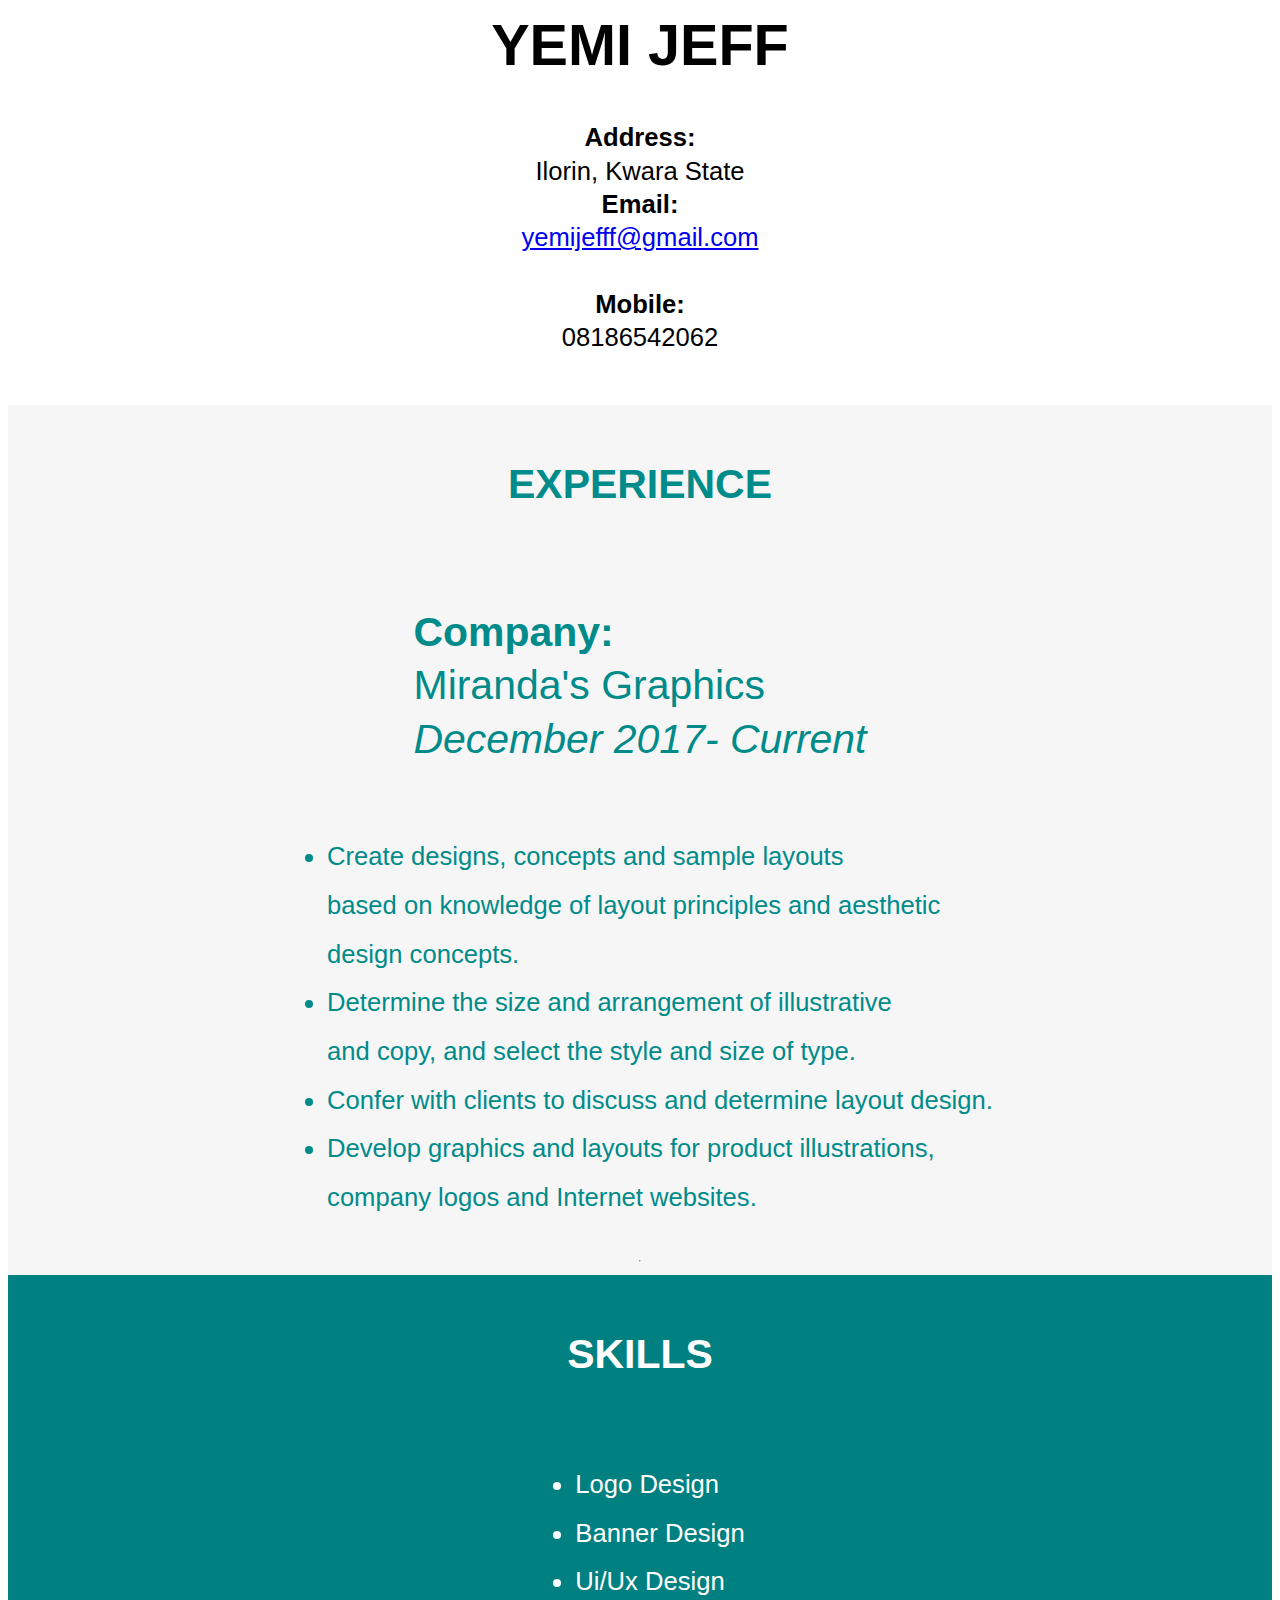
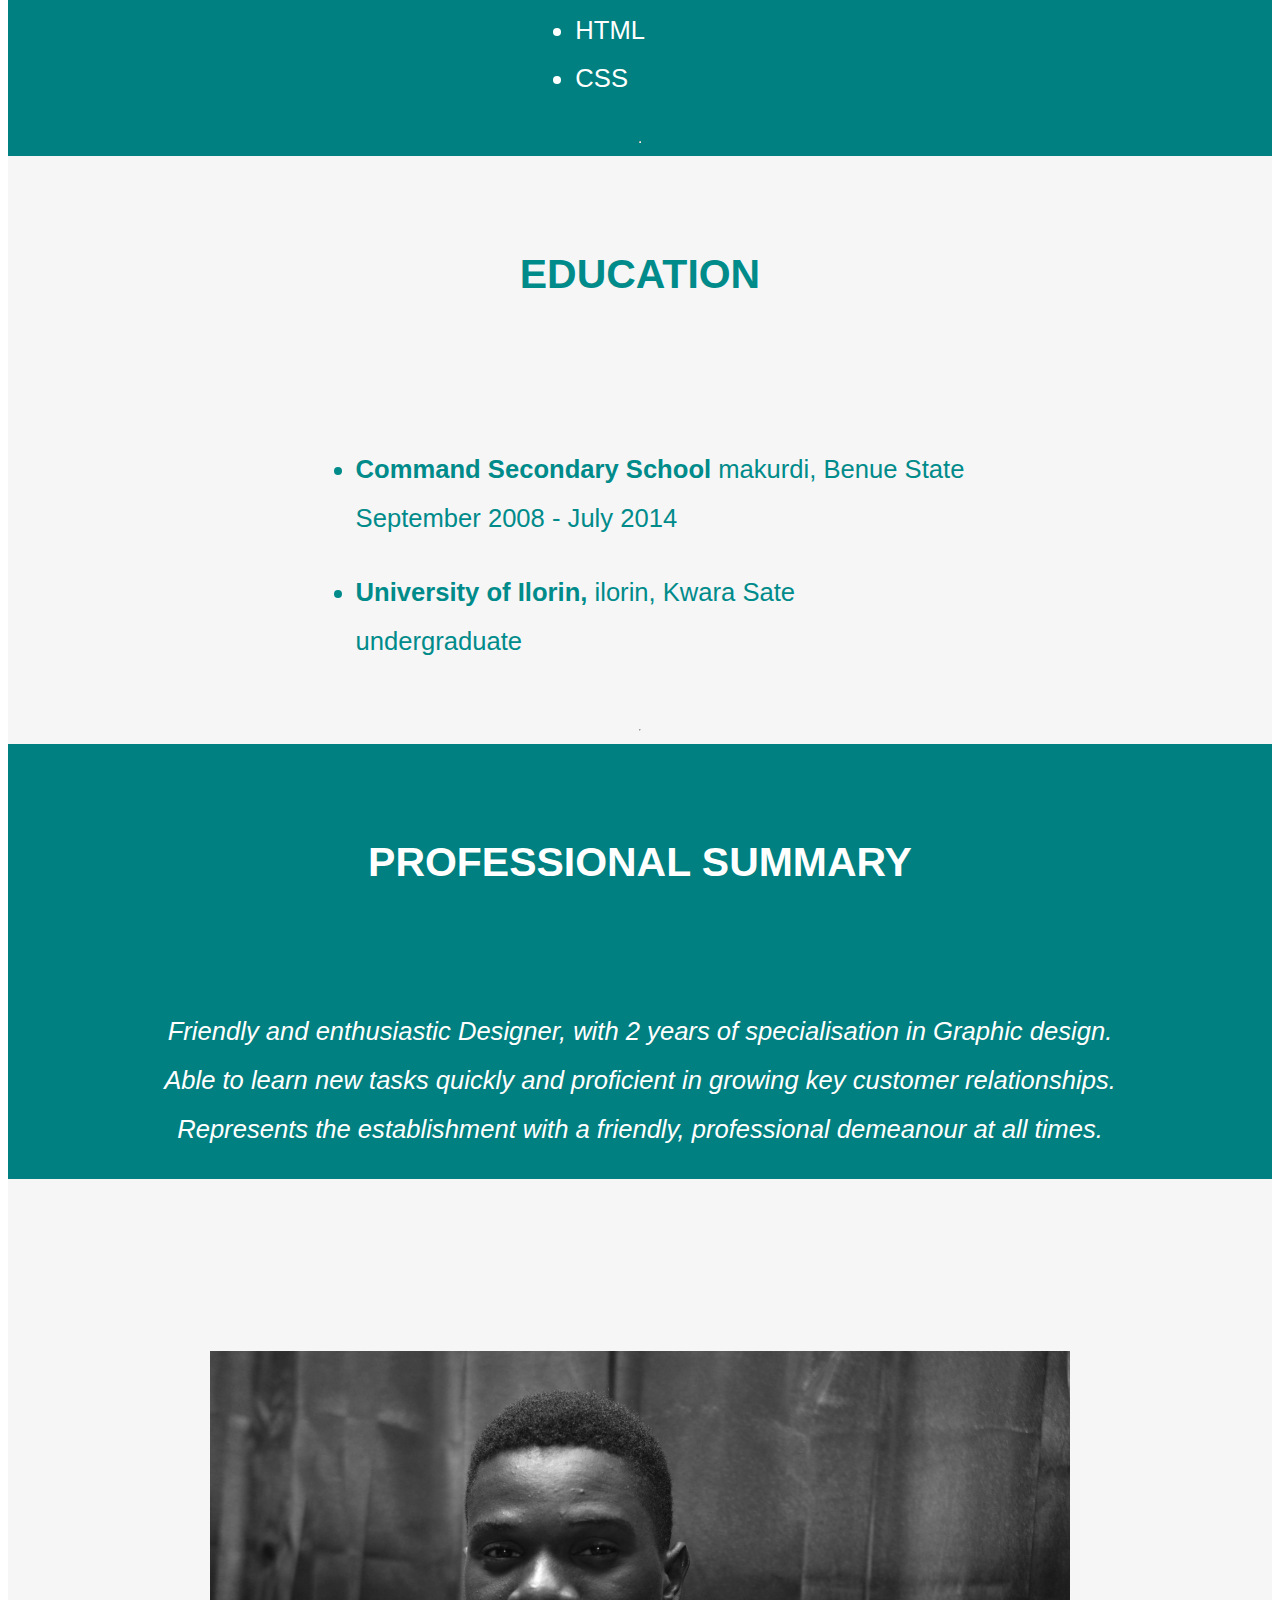
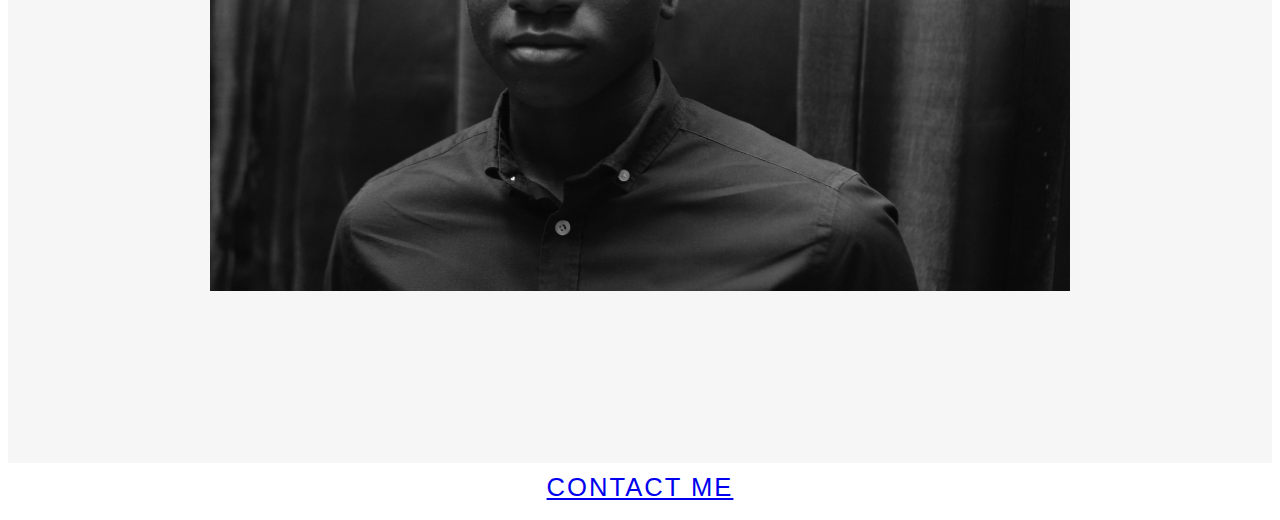
<file: index.html>
<nav class="navbar">
    <html lang="en">

    <head>
        <meta charset="UTF-8">
        <meta name="viewport" content="width=device-width, initial-scale=1.0">
        <meta http-equiv="X-UA-Compatible" content="ie=edge">
        <title>My CV</title>
       <link rel="stylesheet" href="style.css">
    </head>
     <body>
        <div class="box-1">
            <!--Name and personal details-->
                <div class="Name">
                    <h1>YEMI JEFF</h1>
                    <p><strong>Address:</strong> Ilorin, Kwara State<br><strong>Email: </strong><a
                            href="mailto: yemijefff@gmail.com">yemijefff@gmail.com</a> <strong><br>Mobile:</strong>
                        08186542062</p>
                    </p>
                    </div>
                    <!--Experience-->
                        <div class="Experience">
                             <h3>EXPERIENCE</h3>
                            <p>
                                <strong>Company:</strong> Miranda's Graphics<br><i>December 2017- Current</i>
                            </p>
                            <ul>
                                <li>Create designs, concepts and sample layouts <br>based on knowledge of layout
                                    principles and aesthetic <br>design concepts.
                                </li>
                                <li>Determine the size and arrangement of illustrative <br>and copy, and select
                                    the style and size of type.
                                </li>
                                <li>Confer with clients to discuss and determine layout design.
                                </li>
                                <li>Develop graphics and layouts for product illustrations,<br> company logos and
                                    Internet websites.
                                </li>
                            </ul>
                            <hr> </div>
                                    <!--skills-->
                                 <div class="skills">
                                        <h3>SKILLS</h3>
                                        <ul>
                                            <li>Logo Design</li>
                                            <li>Banner Design</li>
                                            <li>Ui/Ux Design</li>
                                            <li>HTML</li>
                                            <li>CSS</li>
                                        </ul>
                                        <hr>
                                    </div>
                                        <!--Education-->
                                        <div class="Education"> 
                                            <h3>EDUCATION</h3>
                                            <ul>
                                                <li>
                                                    <p><strong>Command Secondary School</strong> makurdi, Benue
                                                        State<br>September 2008 - July 2014</p>
                                                </li>
                                                <li>
                                                    <p><strong>University of Ilorin,</strong> ilorin, Kwara
                                                        Sate<br>undergraduate</p>
                                                </li>
                                            </ul>
                                            <hr>
                                        </div>
                                        <!--summary-->
                                        <div class="Proffesional-summary">
                                            <h3>PROFESSIONAL SUMMARY</h3>
                                            <p>
                                                <i>Friendly and enthusiastic Designer, with 2 years of specialisation in
                                                    Graphic design.<br> Able to learn new tasks quickly and proficient in
                                                    growing key customer relationships.<br> Represents the establishment
                                                    with a friendly, professional demeanour at all times.
                                                </i>
                                            </p></div>
                                <div class="container">
                                    <a
                                        href="https://res.cloudinary.com/yemi-jeff/image/upload/v1566613523/jeff2_raylv0.jpg"><img
                                            src="jeff2.jpg" alt="" width="860" height="540"></a>
                                </div>
                                <div class="btn">
                                    <a href="contact.html">Contact me</a>
                                </div>
                            </div>
                            </header>
                            </body>
</html>
</file>
<file: style.css>
div.box-1 .section-a{
    font-size: 1.6em;
    font-weight: 500px;
    font-family: Arial, Helvetica, sans-serif;
    line-height: 1.9;


}

div.Name h1{
    font-size:3.6em;
    font-weight: 500px;
    font-family: Arial, Helvetica, sans-serif;
    line-height:1.3;
    display: flex;
    flex-direction: column;
    align-items: center;
    justify-content: center;
    text-align: left;
   


    color:black;
}

Div.name p{
    font-size: 1.6em;
    font-weight: 500px;
    font-family: Arial, Helvetica, sans-serif;
    line-height:1.3;
    display: flex;
    flex-direction: column;
    align-items: center;
    justify-content: center;
    text-align: left;

}

div.Experience h3{
    font-size: 1.6em;
    font-weight: 500px;
    font-family: Arial, Helvetica, sans-serif;
    display: flex;
    align-items: center;
    justify-content: center;
    text-align: left;
   

    color: darkcyan

}

div.Experience p{
    font-size: 1.6em;
    font-weight: 500px;
    font-family: Arial, Helvetica, sans-serif;
    line-height:1.3;
    display: flex;
    flex-direction: column;
    align-items: left;
    justify-content: center;
    text-align: left;
   


    color: darkcyan
}

div.Experience {
    font-size: 1.6em;
    font-weight: 500px;
    font-family: Arial, Helvetica, sans-serif;
    line-height: 1.9;
    display: flex;
    flex-direction: column;
    align-items: center;
    justify-content: center;
    text-align: left;
    background-color:rgba(243, 243, 243, 0.726);
    

    color: darkcyan
}

div.skills h3{
    font-size: 1.6em;
    font-weight: 500px;
    font-family: Arial, Helvetica, sans-serif;
    display: flex;
    flex-direction: column;
    align-items: center;
    justify-content: center;
    text-align: left;
    
   

    color:white


}

div.skills {
    font-size: 1.6em;
    font-weight: 500px;
    font-family: Arial, Helvetica, sans-serif;
    line-height: 1.9;
    display: flex;
    flex-direction: column;
    align-items: center;
    justify-content: center;
    text-align: left;
    background-color: teal;
   

    color:white;
}

div.Education h3{
    font-size: 1.6em;
    font-weight: 500px;
    font-family: Arial, Helvetica, sans-serif;
    display: flex;
    flex-direction: column;
    align-items: center;
    justify-content: center;
    text-align: left;
    margin: auto;
    max-width: 860px;
    padding: 5rem 0;
}

div.Education {
    font-size: 1.6em;
    font-weight: 500px;
    font-family: Arial, Helvetica, sans-serif;
    line-height: 1.9;
    display: flex;
    flex-direction: column;
    align-items: center;
    justify-content: center;
    text-align: left;
    background-color:rgba(243, 243, 243, 0.726);
    

    color: darkcyan




}

div.Proffesional-summary h3{
    font-size: 1.6em;
    font-weight: 500px;
    font-family: Arial, Helvetica, sans-serif;
    display: flex;
    flex-direction: column;
    align-items: center;
    justify-content: center;
    text-align: left;
    margin: auto;
    max-width: 860px;
    padding: 5rem 0;

}

div.Proffesional-summary {
    font-size: 1.6em;
    font-weight: 500px;
    font-family: Arial, Helvetica, sans-serif;
    line-height: 1.9;
    display: flex;
    flex-direction: column;
    align-items: center;
    justify-content: center;
    text-align: center;
    background-color: teal;
   

    color:white;


}

div.container{
    width: 100%;
    height: 100%;
    display: flex;
    flex-direction: column;
    align-items: center;
    justify-content: center;
    text-align: center;
    background-color:rgba(243, 243, 243, 0.726);
    


}

div.btn {
    font-size: 1.6em;
    font-weight: 500px;
    font-family: Arial, Helvetica, sans-serif;
    line-height: 1.9;
    display: flex;
    flex-direction: column;
    align-items: center;
    justify-content: center;
    text-align: center;
    color: white;
    text-transform: uppercase;
    letter-spacing: 2px;
    cursor: pointer;
  }
</file>
